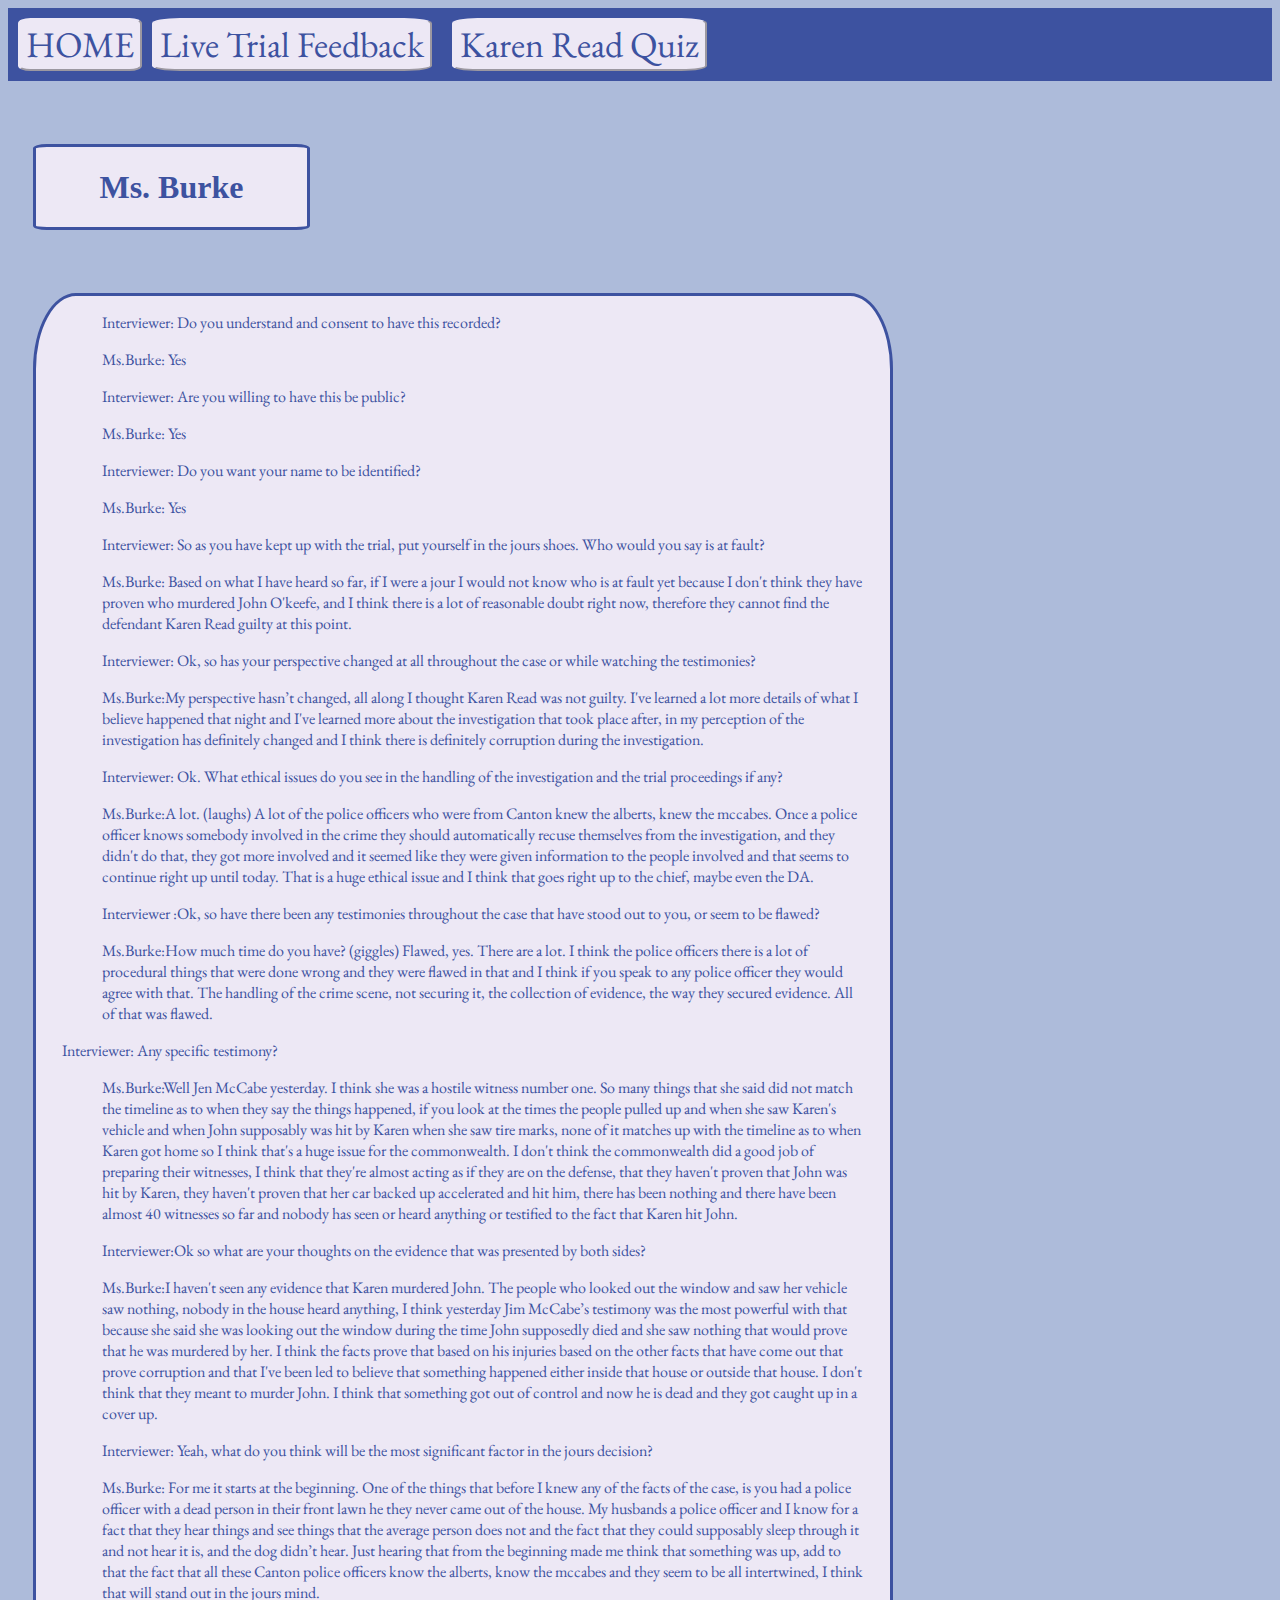
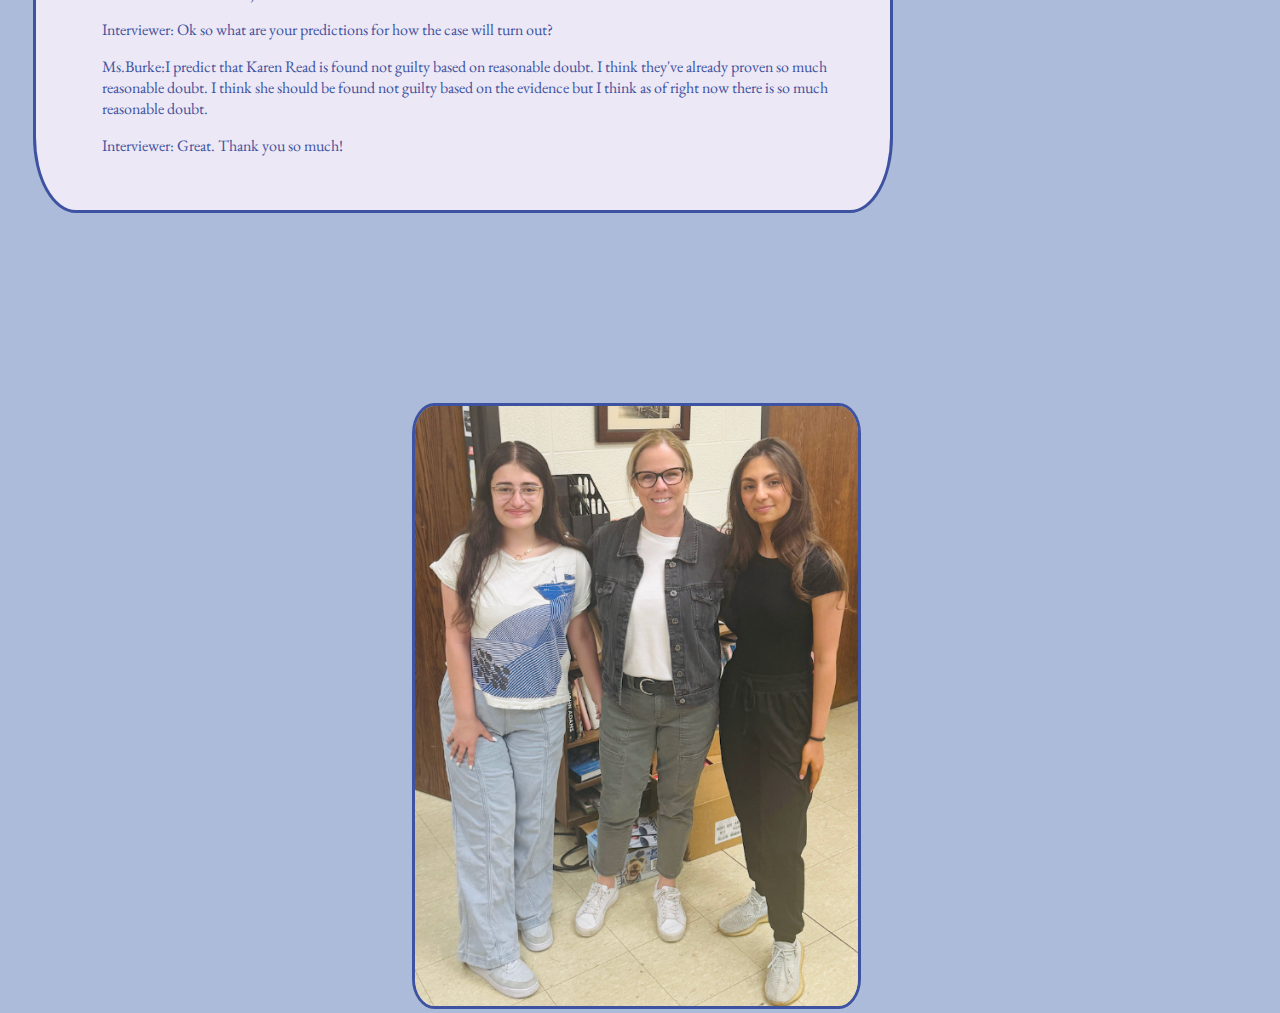
<file: Interview.html>
<!DOCTYPE html>
<html>

<head>
  <meta charset="utf-8">
  <meta name="viewport" content="width=device-width">
  <title>replit</title>
  <link href="style.css" rel="stylesheet" type="text/css" />
  <link href='https://fonts.googleapis.com/css?family=EB Garamond' rel='stylesheet'>
</head>
<body>


  <nav class="n1">
    <a href="index.html"> <button class="pages"> HOME </button>       </a> 
     <a href="https://www.youtube.com/watch?v=H9Szd74pdxc" target="_blank"> <button class = "liveTrialFeedback"> Live Trial Feedback
       </button> 
        </a>

    <a href="quiz.html"> <button class = quiz> Karen Read Quiz</button> </a>
  </nav> 

<div class = "backgroundBurke"> <h1> Ms. Burke </h1>
</div>

 

  <div class = "interview">
   <ul>
     Interviewer: Do you understand and consent to have this recorded? 
   </ul>
    <ul>
      Ms.Burke: Yes
    </ul>
    <ul>
      Interviewer: Are you willing to have this be public?
    </ul>
    <ul>
      Ms.Burke: Yes
    </ul>
    <ul>
      Interviewer: Do you want your name to be identified?
    </ul>
    <ul>
       Ms.Burke: Yes
    </ul>
    <ul>
      Interviewer: So as you have kept up with the trial, put yourself in the jours shoes. Who would you say is at fault? 
    </ul>
    <ul>
      Ms.Burke: Based on what I have heard so far, if I were a jour I would not know who is at fault yet because I don't think they have proven who murdered John O'keefe, and I think there is a lot of reasonable doubt right now, therefore they cannot find the defendant Karen Read guilty at this point. 
    </ul>
    <ul>
      Interviewer: Ok, so has your perspective changed at all throughout the case or while watching the testimonies? 
    </ul>
    <ul>
      Ms.Burke:My perspective hasn’t changed, all along I thought Karen Read was not guilty. I've learned a lot more details of what I believe happened that night and I've learned more about the investigation that took place after, in my perception of the investigation has definitely changed and I think there is definitely corruption during the investigation. 
    </ul>
    <ul>
      Interviewer: Ok. What ethical issues do you see in the handling of the investigation and the trial proceedings if any? 
    </ul>
    <ul>
      Ms.Burke:A lot. (laughs) A lot of the police officers who were from Canton knew the alberts, knew the mccabes. Once a police officer knows somebody involved in the crime they should automatically recuse themselves from the investigation, and they didn't do that, they got more involved and it seemed like they were given information to the people involved and that seems to continue right up until today. That is a huge ethical issue and I think that goes right up to the chief, maybe even the DA.
    </ul>
    <ul>
      Interviewer :Ok, so have there been any testimonies throughout the case that have stood out to you, or seem to be flawed?
    </ul>
    <ul>
      Ms.Burke:How much time do you have? (giggles) 
      Flawed, yes. There are a lot. I think the police officers there is a lot of procedural things that were done wrong and they were flawed in that and I think if you speak to any police officer they would agree with that. The handling of the crime scene, not securing it, the collection of evidence, the way they secured evidence. All of that was flawed. 
    </ul
  <ul>
     Interviewer: Any specific testimony?
  </ul>
    <ul>
      Ms.Burke:Well Jen McCabe yesterday. I think she was a hostile witness number one. So many things that she said did not match the timeline as to when they say the things happened, if you look at the times the people pulled up and when she saw Karen's vehicle and when John supposably was hit by Karen when she saw tire marks, none of it matches up with the timeline as to when Karen got home so I think that's a huge issue for the commonwealth. I don't think the commonwealth did a good job of preparing their witnesses, I think that they're almost acting as if they are on the defense, that they haven't proven that John was hit by Karen, they haven't proven that her car backed up accelerated and hit him, there has been nothing and there have been almost 40 witnesses so far and nobody has seen or heard anything or testified to the fact that Karen hit John. 

    </ul>
    <ul> Interviewer:Ok so what are your thoughts on the evidence that was presented by both sides?
</ul>
    <ul>Ms.Burke:I haven't seen any evidence that Karen murdered John. The people who looked out the window and saw her vehicle saw nothing, nobody in the house heard anything, I think yesterday Jim McCabe’s testimony was the most powerful with that because she said she was looking out the window during the time John supposedly died and she saw nothing that would prove that he was murdered by her. I think the facts prove that based on his injuries based on the other facts that have come out that prove corruption and that I've been led to believe that something happened either inside that house or outside that house. I don't think that they meant to murder John. I think that something got out of control and now he is dead and they got caught up in a cover up.
</ul>
    <ul>
      Interviewer: Yeah, what do you think will be the most significant factor in the jours decision? 
    </ul>
    <ul>Ms.Burke: For me it starts at the beginning. One of the things that before I knew any of the facts of the case, is you had a police officer with a dead person in their front lawn he they never came out of the house. My husbands a police officer and I know for a fact that they hear things and see things that the average person does not and the fact that they could supposably sleep through it and not hear it is, and the dog didn’t hear. Just hearing that from the beginning made me think that something was up, add to that the fact that all these Canton police officers know the alberts, know the mccabes and they seem to be all intertwined, I think that will stand out in the jours mind.
</ul>
    <ul>Interviewer: Ok so what are your predictions for how the case will turn out?
</ul>
   <ul> Ms.Burke:I predict that Karen Read is found not guilty based on reasonable doubt. I think they've already proven so much reasonable doubt. I think she should be found not guilty based on the evidence but I think as of right now there is so much reasonable doubt. </ul>
    <ul> Interviewer: Great. Thank you so much!
    </ul>
  </div> 
   <img src="interviewPic.png" alt="interviewPic"   class="interviewPic"> <img> 
</body>
</file>
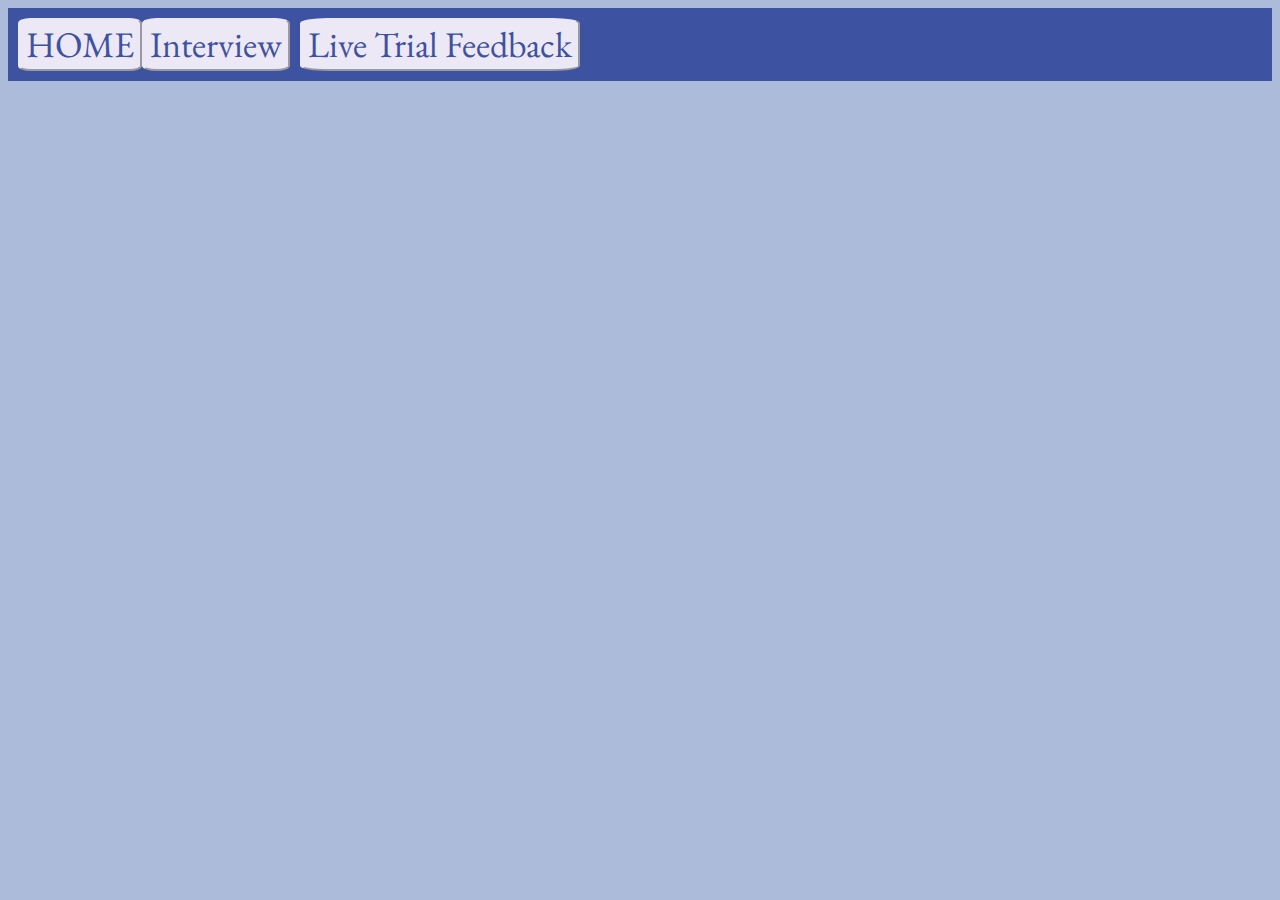
<file: quiz.html>
<!DOCTYPE html>
<html>

<head>
  <meta charset="utf-8">
  <meta name="viewport" content="width=device-width">
  <title>replit</title>
  <link href="style.css" rel="stylesheet" type="text/css" />
  <link href='https://fonts.googleapis.com/css?family=EB Garamond' rel='stylesheet'>
</head>
<body>

  <nav class="n1">
    <a href="index.html"> <button class="pages"> HOME </button>       </a> 
    <a href="Interview.html"> <button class = "pages"> Interview </button>
    </a> 
     <a href="https://www.youtube.com/watch?v=H9Szd74pdxc" target="_blank"> <button class = "liveTrialFeedback"> Live Trial Feedback
       </button> 
        </a>
  </nav> 


</body>
</file>
<file: style.css>
html {
  height: 100%;
  width: 100%;
  background-color: rgb(173,187,218);
}


/* The home page Css */

.plsWork{
  margin-top: 20px;
  width: 50%;
  height: 50%;
  border-width: 5%;
  border-style: solid;
  border-color: rgb(61,82,160);
  border-radius: 5%;
}

.title{

  display: inline-block;
  margin-left: 52%;
  margin-top: -200%;
  padding-left: 10%;
  padding-right: 10%;
  text-align: center ;
  font-family: 'EB Garamond';
  border-style: solid;
  font-size: 250%;
  border-color: rgb(61,82,160);
  border-radius: 5%;
  color: rgb(61,82,160);
  background-color: rgb(237,232,245);
  padding-bottom: 0.5%;
  
 
}

.under{
  display: inline-block;
  font-family: 'EB Garamond';
  font-size: 50%;
  text-align: center;
  color: rgb(61,82,160);
 
}

.backgroundOfTrial{
  display: inline-block;
  margin-top: 5%;
  margin-left: 3%;
  margin-right: 50%;
  border-radius: 5%;
  border-style: solid;
  border-color: rgb(61,82,160);
  border-width: 10%;
  background-color: rgb(237,232,245);
  padding-left: 5%;
  padding-right: 5%;
  font-family: 'EB Garamond';
  text-align: center;
  color: rgb(61,82,160);
}

.stats{
  display: inline-block;
  margin-left: 50%;
  margin-top: 5%;
  margin-bottom: 5%;
  border-style: solid;
  border-color: rgb(61,82,160);
  border-width: 10%;
  background-color: rgb(237,232,245);
  padding-left: 2%;
  padding-right: 2%;
  font-family: 'EB Garamond';
  text-align: center;
  color: rgb(61,82,160);
  padding-bottom: 3%;
  border-radius: 5%;
}

.Covered{
  display: inline-block;
  margin-left: 50%;
  margin-bottom: 20%;
  border-style: solid;
  border-color: rgb(61,82,160);
  border-width: 10%;
  background-color: rgb(237,232,245);
  padding-left: 2%;
  padding-right: 2%;
  font-family: 'EB Garamond';
  text-align: center;
  color: rgb(61,82,160);
  padding-bottom: 3%;
  border-radius: 5%;
}

.familyResponse{
  display: inline-block;
  margin-top: 5%;
  margin-left: 2%;
  margin-right: 50%;
  margin-bottom: 2%;
  border-style: solid;
  border-color: rgb(61,82,160);
  border-width: 10%;
  background-color: rgb(237,232,245);
  padding-left: 2%;
  padding-right: 2%;
  font-family: 'EB Garamond';
  text-align: center;
  color: rgb(61,82,160);
  padding-bottom: 3%;
  border-radius: 5%;
}

.ourThoughts{
  display: inline-block;
  margin-top: 3%;
  margin-left: 2%;
  margin-right: 50%;
  border-style: solid;
  border-color: rgb(61,82,160);
  border-width: 10%;
  background-color: rgb(237,232,245);
  padding-left: 2%;
  padding-right: 2%;
  font-family: 'EB Garamond';
  text-align: center;
  color: rgb(61,82,160);
  padding-bottom: 0%;
  border-radius: 5%;
}

.pages{
  background-color:rgb(237,232,245);
  border-color: rgb(237,232,245);
  font-size: 150%;
  font-family: 'EB Garamond';
  color: rgb(61,82,160);
  border-radius: 10%;
}

.n1{
  display: flex;
  padding: 10px;
  padding-right: 20%;
  background-color:rgb(61,82,160);
  border-color: rgb(237,232,245);
  font-size: 150%;
  font-family: 'EB Garamond';
  color: rgb(61,82,160);
  
}


.liveTrialFeedback{
  background-color:rgb(237,232,245);
  border-color: rgb(237,232,245);
  font-size: 150%;
  margin-right: 10px;
  margin-left: 10px;
  font-family: 'EB Garamond';
  color: rgb(61,82,160);
  border-radius: 10%;
}


.quiz{
  background-color:rgb(237,232,245);
  border-color: rgb(237,232,245);
  font-size: 150%;
  margin-right: 10px;
  margin-left: 10px;
  font-family: 'EB Garamond';
  color: rgb(61,82,160);
  border-radius: 10%;
}

.firstPic{
  width: 65%;
  height: 65%;
  margin-left: 32%;
  margin-top: -13%;
  border-style: solid;
  border-width: 5%;
  border-color: rgb(61,82,160);
  border-radius: 5%;

}

.picTwo{
  width: 65%;
  height: 65%;
  margin-top: -32%;
  border-style: solid;
  border-width: 5%;
  border-color: rgb(61,82,160);
  border-radius: 5%;
  
}

.picThree{
  width: 70%;
  height: 70%;
  margin-top: -19%;
  margin-left: 30% ;
  border-style: solid;
  border-width: 5%;
  border-color: rgb(61,82,160);
  border-radius: 5%;
}


/* The Interview page Css */

.backgroundBurke{
  display: inline-block;
  margin-top: 5%;
  margin-right: 5%;
  margin-left: 2%;
  padding-left:5%;
  padding-right: 5%;
  background-color: rgb(237,232,245);
  border-width: 5%;
  border-color: rgb(61,82,160);
  border-style: solid;
  border-radius: 5%;
  color: rgb(61,82,160);
}

.interview{
  display: inline-block;
  margin-top: 5%;
  margin-left: 2%;
  margin-right: 30%;
  margin-bottom: 2%;
  border-style: solid;
  border-color: rgb(61,82,160);
  border-width: 10%;
  background-color: rgb(237,232,245);
  padding-left: 2%;
  padding-right: 2%;
  font-family: 'EB Garamond';
  color: rgb(61,82,160);
  padding-bottom: 3%;
  border-radius: 5%;
}

.interviewPic{
  width: 35%;
  height: 35%;
  margin-left: 32%;
  margin-top: 13%;
  border-style: solid;
  border-width: 5%;
  border-color: rgb(61,82,160);
  border-radius: 5%;
}
</file>
